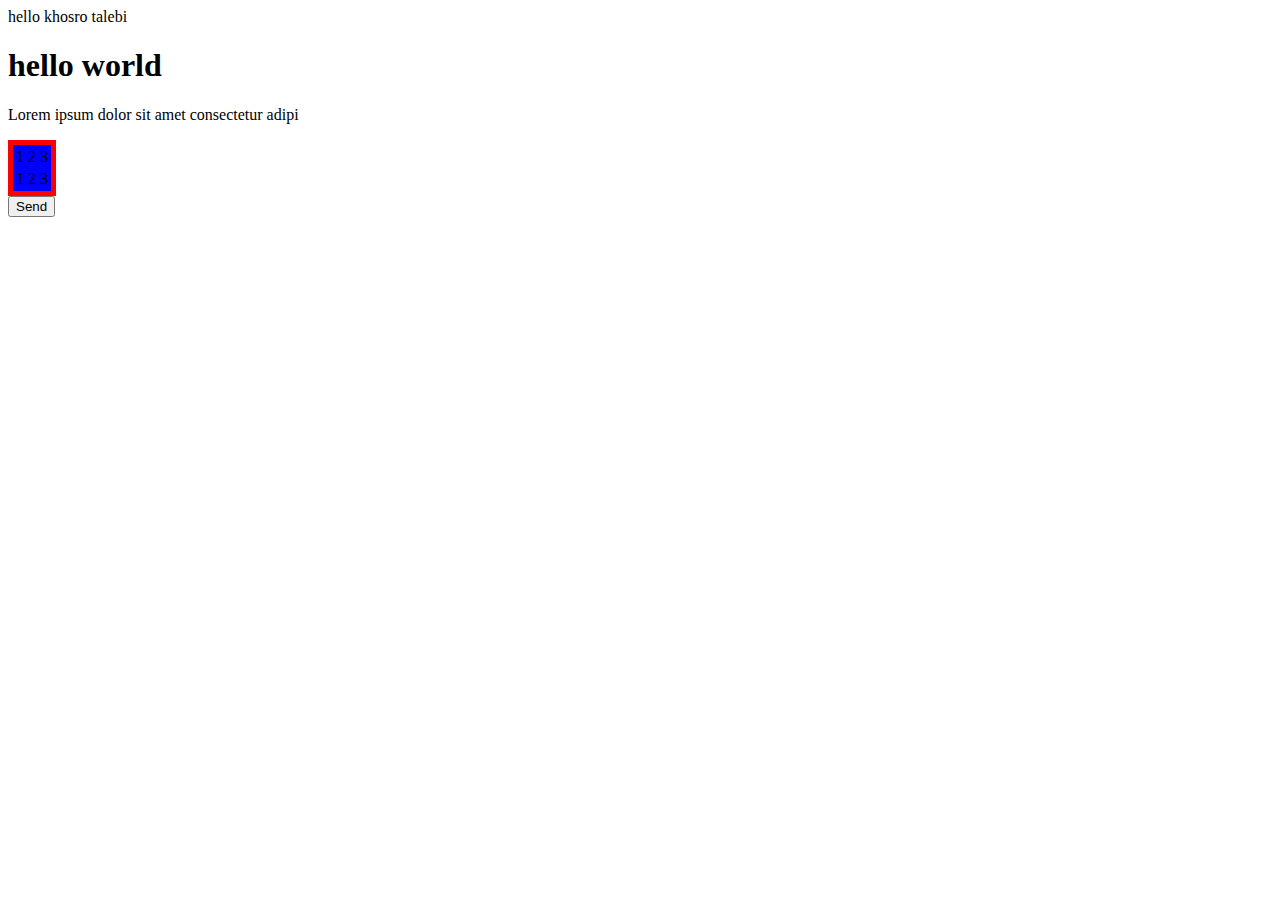
<file: index.html>
<html lang="en">
<head>
    <meta charset="UTF-8">
    <meta http-equiv="X-UA-Compatible" content="IE=edge">
    <meta name="viewport" content="width=device-width, initial-scale=1.0">
    <title>Document</title>
    <style>
        .table {
            border: solid 5px red;
            background-color: blue;
        }
    </style>
</head>
<body>
    hello khosro talebi 
    <h1>
        hello world
    </h1>
    <p>
        Lorem ipsum dolor sit amet consectetur adipi
    </p>
     <table class="table">
         <tr>
             <td>1</td>
             <td>2</td>
             <td>3</td>
         </tr>
         <tr>
             <td>1</td>
             <td>2</td>
             <td>3</td>
         </tr>
     </table>
    <button>Send</button>
</body>
</html>
</file>
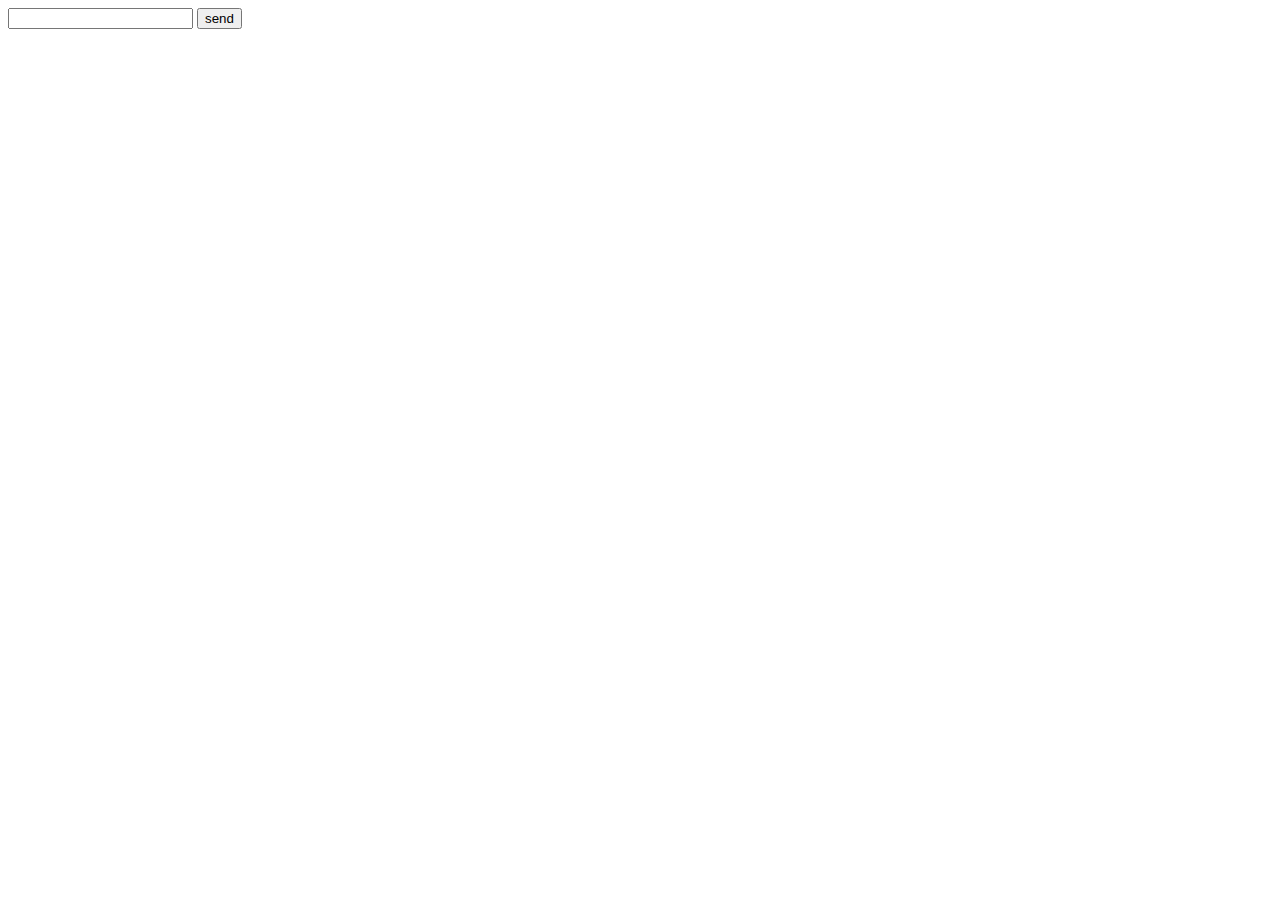
<file: login.html>
<!DOCTYPE html>
<html lang="en">
<head>
    <meta charset="UTF-8">
    <meta http-equiv="X-UA-Compatible" content="IE=edge">
    <meta name="viewport" content="width=device-width, initial-scale=1.0">
    <title>Document</title>
</head>
<body>
    <form>
        <input type="text">
        <button>send</button>

    </form>
    
</body>
</html>
</file>
